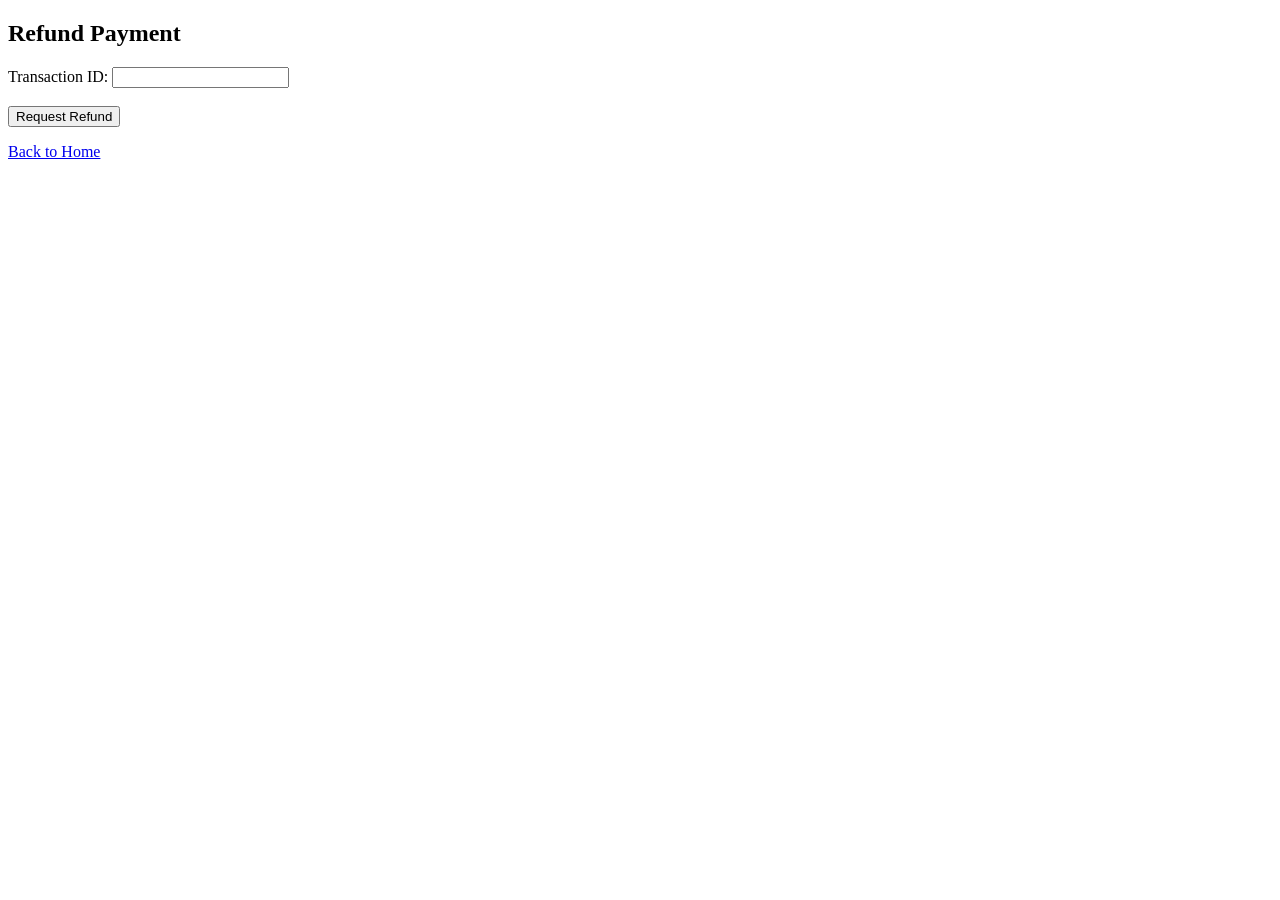
<file: src/main/resources/templates/refund.html>
<!DOCTYPE html>
<html lang="en">
<head>
    <meta charset="UTF-8">
    <meta name="viewport" content="width=device-width, initial-scale=1.0">
    <title>Refund Payment</title>
</head>
<body>
    <h2>Refund Payment</h2>

   <form action="/payment/refund" method="post">
    <label for="transactionId">Transaction ID:</label>
    <input type="text" id="transactionId" name="name" required>
    <br><br>
    <button type="submit">Request Refund</button>



       <!--  <label for="amount">Refund Amount (optional):</label>
        <input type="number" step="0.01" id="amount" name="amount">
        <br><br>

        <label for="currency">Currency:</label>
        <select id="currency" name="currency">
            <option value="USD">USD</option>
            <option value="EUR">EUR</option>
            <option value="GBP">GBP</option>
        </select>
        <br><br>

        <button type="submit">Process Refund</button> -->
    </form>

    <p><a href="/">Back to Home</a></p>
</body>
</html>
</file>
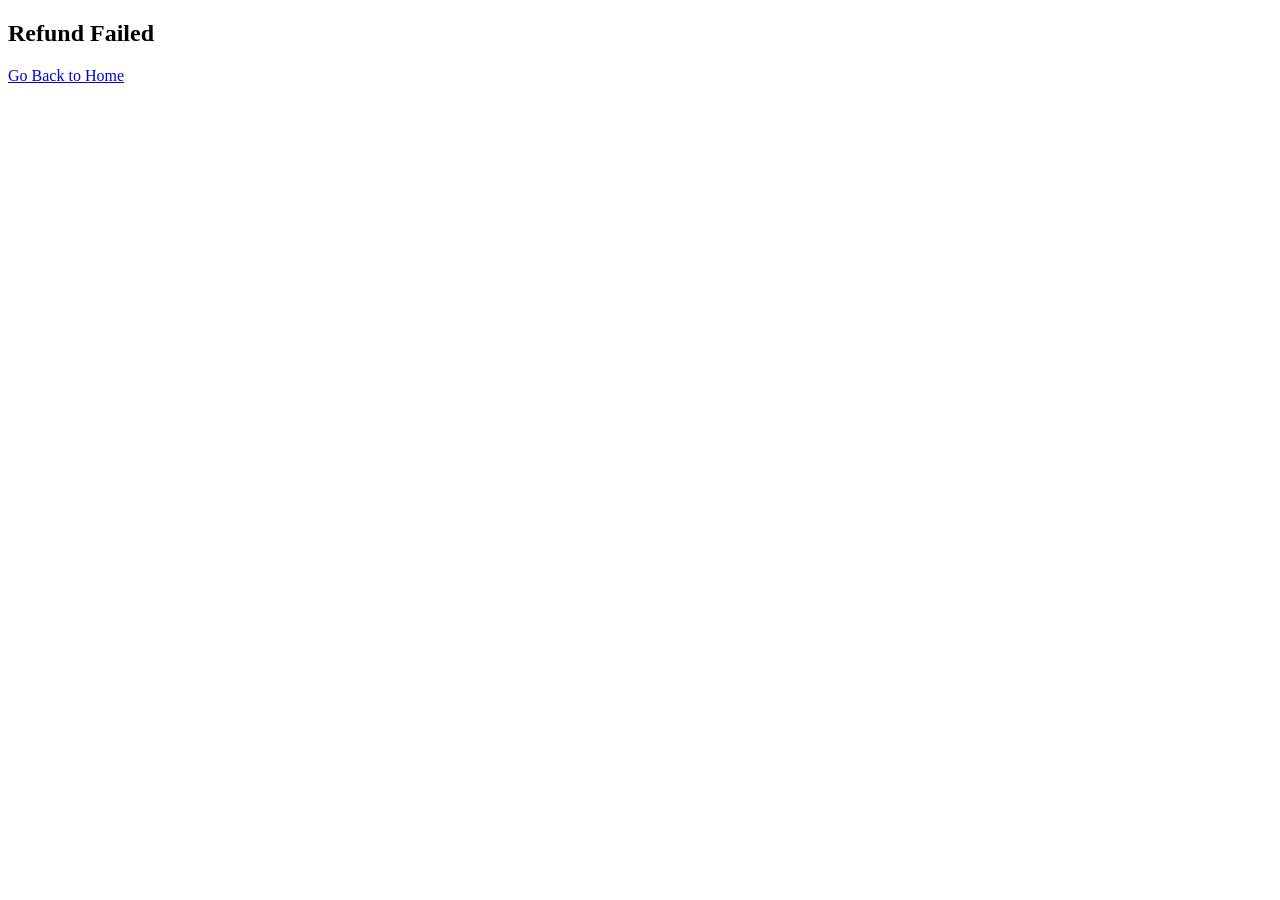
<file: src/main/resources/templates/refundError.html>
<!DOCTYPE html>
<html xmlns:th="http://www.thymeleaf.org">
<head>
    <title>Refund Error</title>
</head>
<body>
    <h2>Refund Failed</h2>
    <p th:text="${message}"></p>
    <a href="/">Go Back to Home</a>
</body>
</html>
</file>
